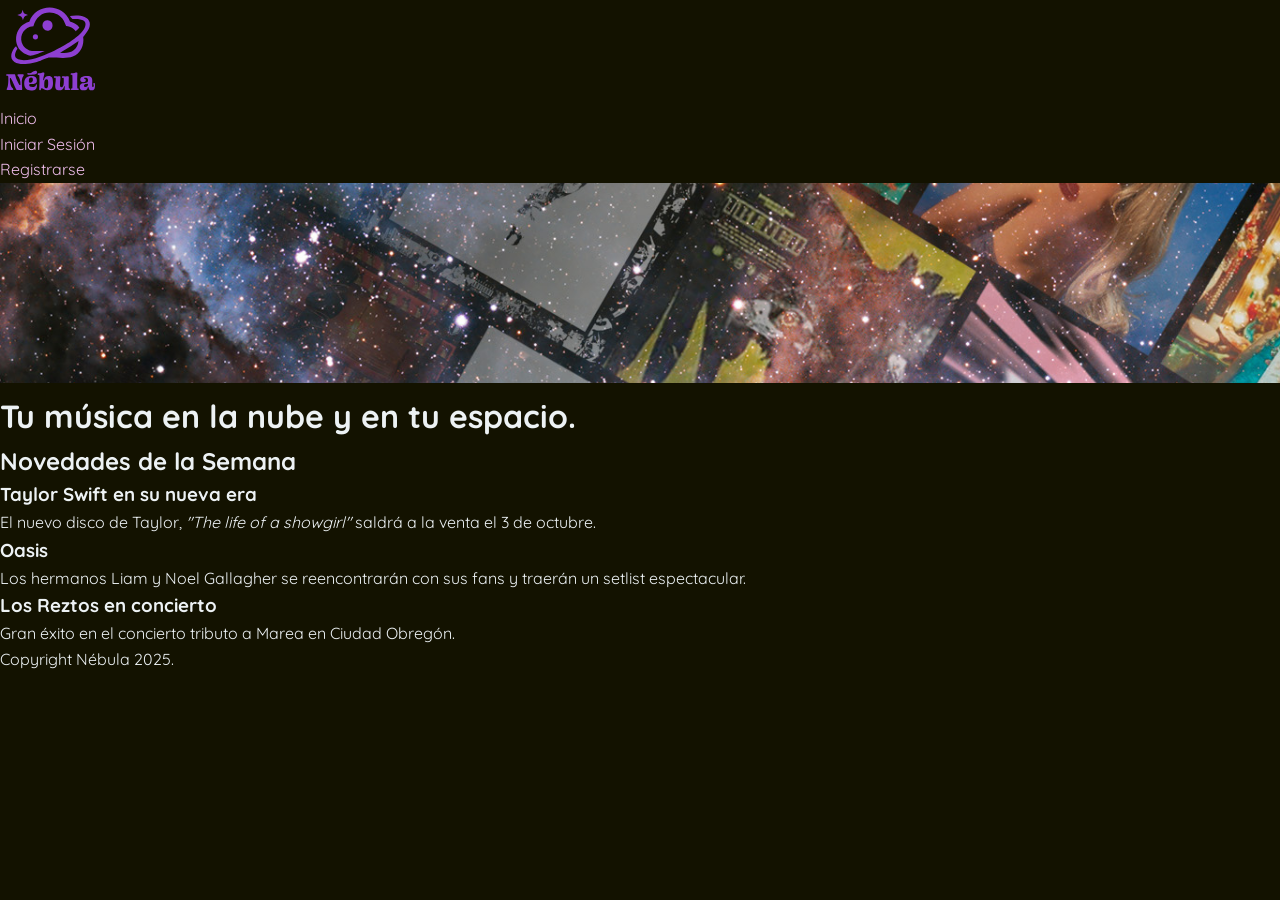
<file: index.html>
<!DOCTYPE html>
<html lang="es">
<head>
    <meta charset="UTF-8">
    <meta name="viewport" content="width=device-width, initial-scale=1.0">
    <title>Nébula Music - Inicio (Código Base)</title>
    <link rel="stylesheet" href="./styles/styles.css">
</head>
<body>

    <!-- MENÚ DE NAVEGACIÓN -->
    <nav>
        <a class="logo" href="index.html">
            <img src="./imgs/nebula-03.svg" alt="Logo Nébula" width="100">
        </a>
        <ul>
            <li><a href="index.html">Inicio</a></li>
            <li><a href="iniciar-sesion.html">Iniciar Sesión</a></li>
            <li><a href="registro.html">Registrarse</a></li>
        </ul>
    </nav>

    <!-- CABECERA -->
    <header class="principal">
        <img src="./imgs/cover.jpg" alt="Cover Nébula" width="100%" height="200" style="object-fit: cover;">
        <h1>Tu música en la nube y en tu espacio.</h1>
    </header>

    <!-- CONTENIDO PRINCIPAL -->
    <main>
        
        <!-- SECCIÓN DE NOTICIAS -->
        <section id="noticias">
            <h2>Novedades de la Semana</h2>

            <!-- Artículo 1 -->
            <article>
                <h3>Taylor Swift en su nueva era</h3>
                <p>El nuevo disco de Taylor, <i>"The life of a showgirl"</i> saldrá a la venta el 3 de octubre.</p>
            </article>

            <!-- Artículo 2 -->
            <article>
                <h3>Oasis</h3>
                <p>Los hermanos Liam y Noel Gallagher se reencontrarán con sus fans y traerán un setlist espectacular.</p>
            </article>

            <!-- Artículo 3 -->
            <article>
                <h3>Los Reztos en concierto</h3>
                <p>Gran éxito en el concierto tributo a Marea en Ciudad Obregón.</p>
            </article>

        </section>

    </main>

    <!-- PIE DE PÁGINA -->
    <footer>
        <p>Copyright Nébula 2025.</p>
    </footer>

</body>
</html>
</file>
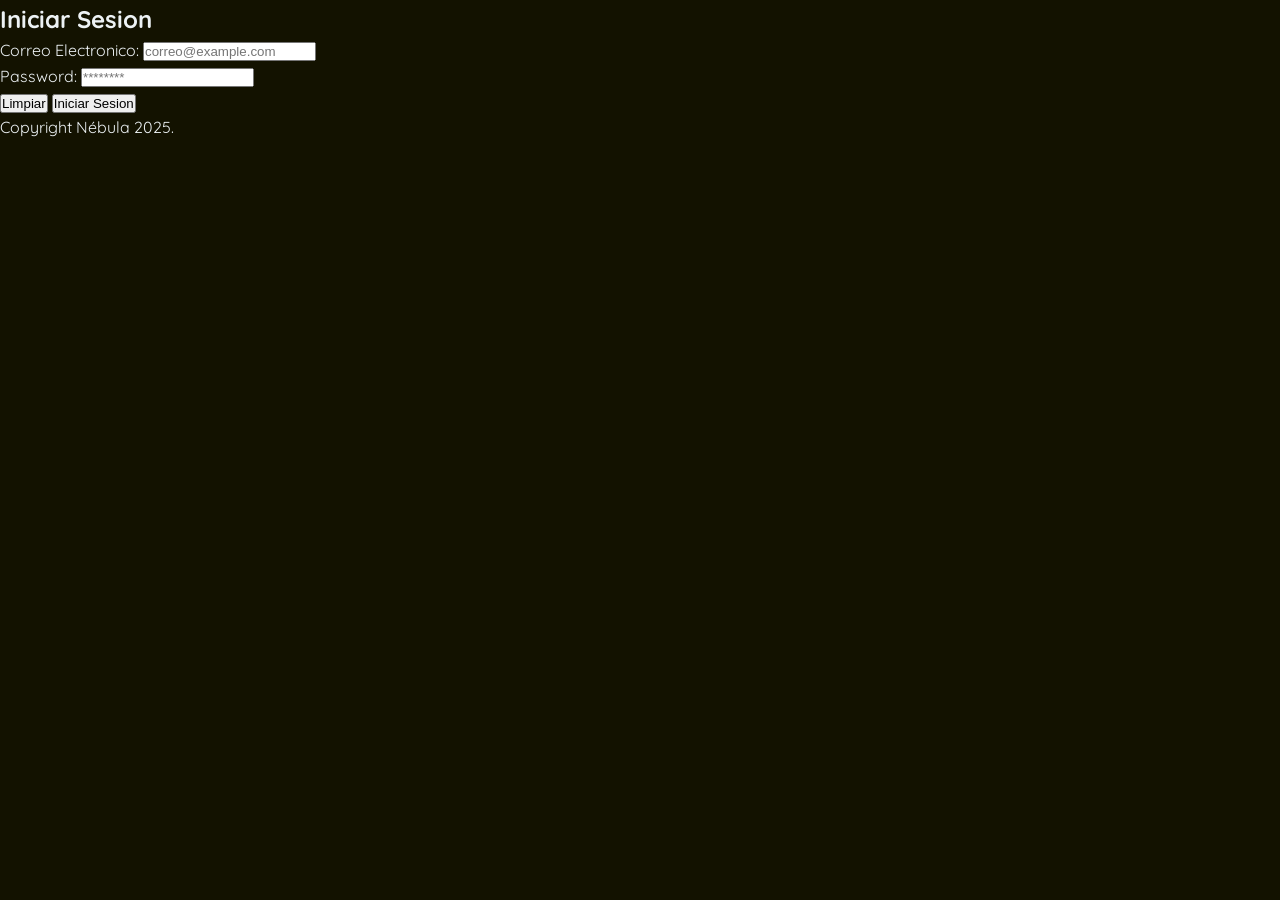
<file: iniciar-sesion.html>
<!DOCTYPE html>
<html lang="es">
<head>
    <meta charset="UTF-8">
    <meta name="viewport" content="width=device-width, initial-scale=1.0">
    <title>Nébula Music - Iniciar Sesión</title>
    <link rel="stylesheet" href="./styles/styles.css">
</head>
<body>

    <main class="auth-container">
        <section class="auth-card">
            <form method="post" action="/autentication" enctype="application/x-www-form-urlencoded">
             <h1>Iniciar Sesion</h1>
                <div>
                    <label for="correo">Correo Electronico: </label>
                    <input type="email"
                           id="correo"
                           name="correo"
                           placeholder="correo@example.com"
                           required
                           minlength="5"
                           maxlength="100">
                </div>
                <div>
                    <label for="contraseña">Password: </label>
                    <input type="password" name="contraseña" id="contraseña" placeholder="********" required>

                </div>
                <div>
                    <button type="reset">Limpiar</button>
                    <button type="submit">Iniciar Sesion</button>
                </div>

            </form>

        </section>
    </main>

    <footer>
        <p>Copyright Nébula 2025.</p>
    </footer>

</body>
</html>
</file>
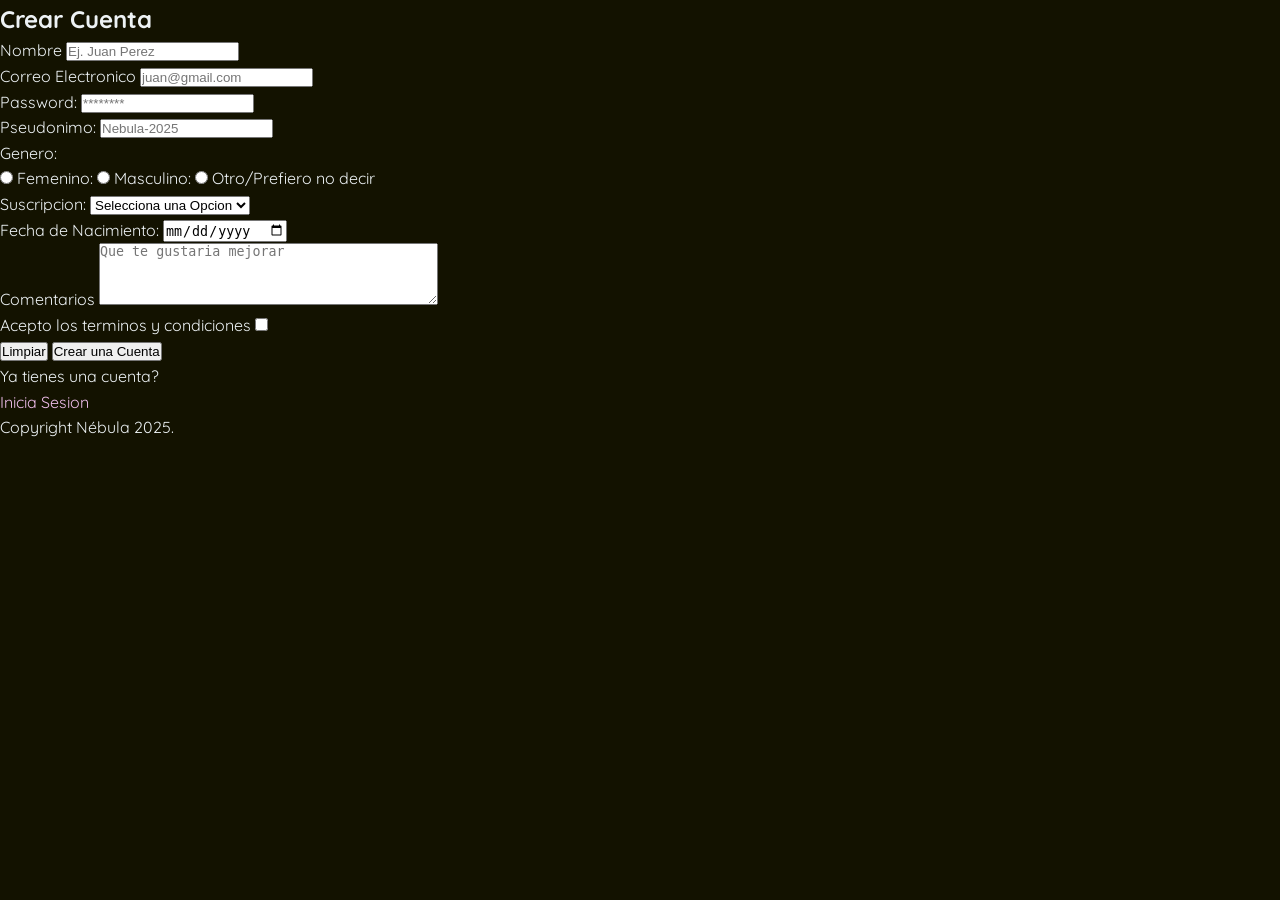
<file: registro.html>
<!DOCTYPE html>
<html lang="es">
<head>
    <meta charset="UTF-8">
    <meta name="viewport" content="width=device-width, initial-scale=1.0">
    <title>Nébula Music - Registro</title>
    <link rel="stylesheet" href="./styles/styles.css">
</head>
<body>

    <main class="auth-container">
        <section class="auth-card">
            
            <!-- TAREA PARA EL ALUMNO:
                 Crea un formulario que envíe los datos mediante POST a "/crear-cuenta".
                 Debe contener campos para:
                 - Nombre completo (texto)
                 - Correo electrónico (email)
                 - Contraseña (password)
                 - Pseudónimo (texto con patrón de validación: [letras de 3 a 10]-[números de 2 a 10])
                 - Género (radio buttons: Femenino, Masculino, Otro)
                 - Tipo de Suscripción (select: Gratis, Premium Mensual, Premium Anual)
                 - Fecha de nacimiento (date)
                 - Aceptar términos y condiciones (checkbox)
                 - Comentarios adicionales o gustos (textarea)
            -->
            <form class="auth-form" method="post" action="/crear-cuenta" enctype="application/x-www-form-urlencoded">
                <!-- Escribe tus etiquetas (label) e inputs aquí -->
                <h2>Crear Cuenta</h2>
                <div>
                    <label for="nombre">Nombre</label>
                    <input type="text" id="nombre" name="nombre" placeholder="Ej. Juan Perez" required minlength="5" maxlength="100">
                </div>
                <div>
                    <label for="correo">Correo Electronico</label>
                    <input type="email" id="correo" name="correo" placeholder="juan@gmail.com" required>
                </div>
                <div>
                    <label for="password">Password: </label>
                    <input type="password" id="password" name="password" minlength="8" placeholder="********" required>
                </div>
                <div>
                    <label for="txt_pseudonimo">Pseudonimo: </label>
                    <input type="text" id="txt_pseudonimo" name="txt_pseudonimo" required placeholder="Nebula-2025" pattern="[a-zA-Z]{3,10}[-][0-9]{2,10}">
                </div>
                <div>
                    <label>Genero: </label>
                    <div>
                        <input type="radio" id="rad_femenino" name="rad_genero" value="femenino" required>
                        <label for="rad_femenino">Femenino: </label>
                        <input type="radio" id="rad_masculino" name="rad_genero" value="masculino" required>

                        <label for="rad_masculino">Masculino: </label>
                        <input type="radio" id="rad_otro" name="rad_genero" value="otro" required>

                        <label for="rad_otro">Otro/Prefiero no decir</label>
                    </div>
                </div>
                <div>
                    <label for="selec_suscription">Suscripcion: </label>
                    <select id="selec_suscription" name="selec_suscription" required>
                        <option value="--" >Selecciona una Opcion</option>
                        <option value="premium-mensual">Mensual</option>
                        <option value="premium-anual">Anual</option>
                    </select>
                </div>
                <div>
                    <label for="fechaNacimiento">Fecha de Nacimiento: </label>
                    <input type="date" id="fechaNacimiento" name="fechaNacimiento" required>
                </div>
                <div>
                    <label for="comentarios">Comentarios </label>
                    <textarea id="comentarios" name="comentarios" rows="4" cols="40" placeholder="Que te gustaria mejorar"></textarea>
                </div>
                <div>
                    <label>Acepto los terminos y condiciones</label>
                    <input type="checkbox" id="terminos" name="checkTerminos" value="Aceptado" required>
                </div>

                <div>
                    <button type="reset">Limpiar</button>
                    <button type="submit">Crear una Cuenta</button>
                </div>
            </form>
            <p>Ya tienes una cuenta? </p><a href="iniciar-sesion.html">Inicia Sesion</a>

        </section>
    </main>

    <footer>
        <p>Copyright Nébula 2025.</p>
    </footer>

</body>
</html>
</file>
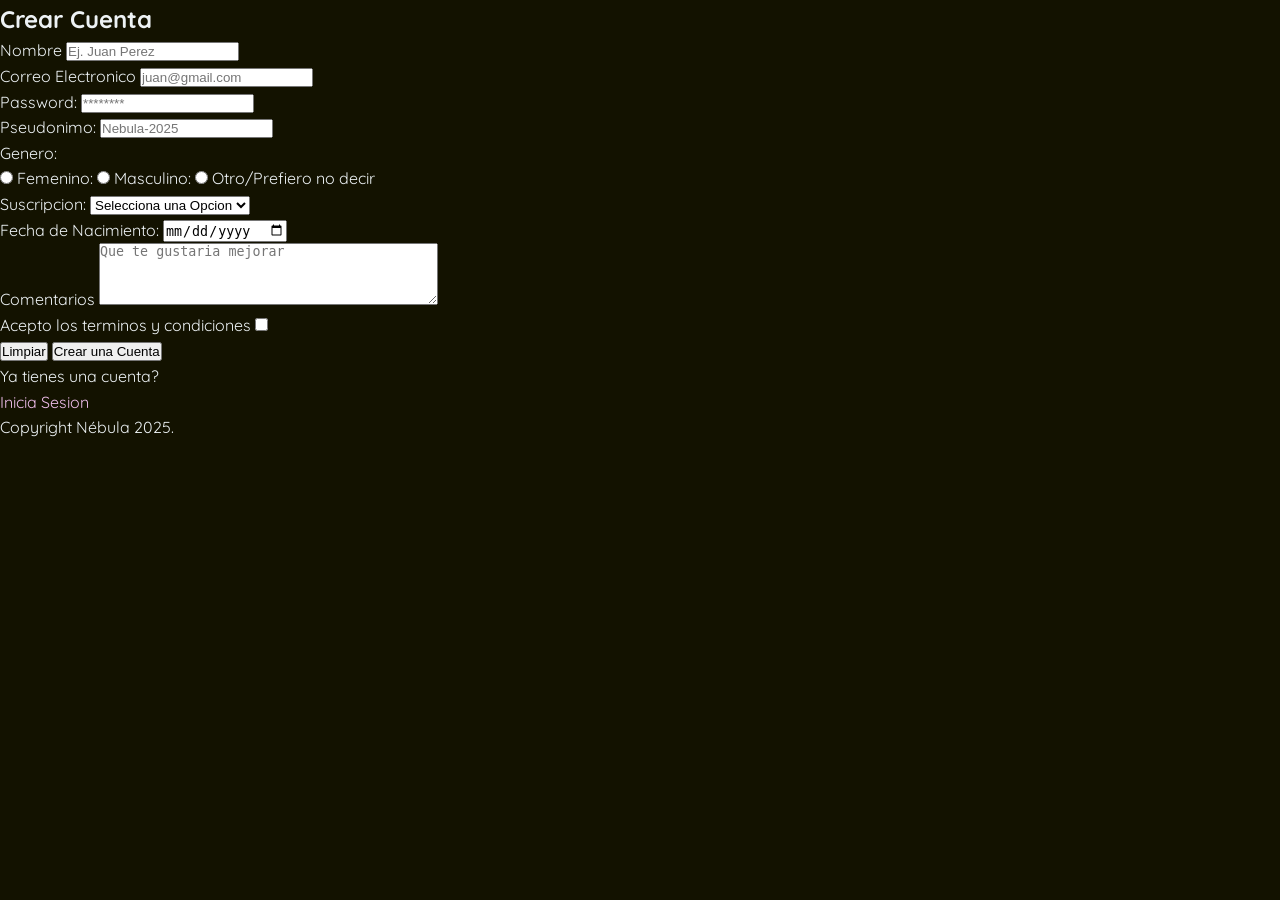
<file: main/resources/templates/registro.html>
<!DOCTYPE html>
<html lang="es">
<head>
    <meta charset="UTF-8">
    <meta name="viewport" content="width=device-width, initial-scale=1.0">
    <title>Nébula Music - Registro</title>
    <link rel="stylesheet" href="/styles/styles.css">
</head>
<body>

    <main class="auth-container">
        <section class="auth-card">
            
            <!-- TAREA PARA EL ALUMNO:
                 Crea un formulario que envíe los datos mediante POST a "/crear-cuenta".
                 Debe contener campos para:
                 - Nombre completo (texto)
                 - Correo electrónico (email)
                 - Contraseña (password)
                 - Pseudónimo (texto con patrón de validación: [letras de 3 a 10]-[números de 2 a 10])
                 - Género (radio buttons: Femenino, Masculino, Otro)
                 - Tipo de Suscripción (select: Gratis, Premium Mensual, Premium Anual)
                 - Fecha de nacimiento (date)
                 - Aceptar términos y condiciones (checkbox)
                 - Comentarios adicionales o gustos (textarea)
            -->
            <form class="auth-form" method="post" action="/crear-cuenta" enctype="application/x-www-form-urlencoded">
                <!-- Escribe tus etiquetas (label) e inputs aquí -->
                <h2>Crear Cuenta</h2>
                <div>
                    <label for="nombre">Nombre</label>
                    <input type="text" id="nombre" name="nombre" placeholder="Ej. Juan Perez" required minlength="5" maxlength="100">
                </div>
                <div>
                    <label for="correo">Correo Electronico</label>
                    <input type="email" id="correo" name="correo" placeholder="juan@gmail.com" required>
                </div>
                <div>
                    <label for="password">Password: </label>
                    <input type="password" id="password" name="password" minlength="8" placeholder="********" required>
                </div>
                <div>
                    <label for="txt_pseudonimo">Pseudonimo: </label>
                    <input type="text" id="txt_pseudonimo" name="txt_pseudonimo" required placeholder="Nebula-2025" pattern="[a-zA-Z]{3,10}[-][0-9]{2,10}">
                </div>
                <div>
                    <label>Genero: </label>
                    <div class="radio-group">
                        <input type="radio" id="rad_femenino" name="rad_genero" value="femenino" required>
                        <label for="rad_femenino">Femenino: </label>
                        <input type="radio" id="rad_masculino" name="rad_genero" value="masculino" required>

                        <label for="rad_masculino">Masculino: </label>
                        <input type="radio" id="rad_otro" name="rad_genero" value="otro" required>

                        <label for="rad_otro">Otro/Prefiero no decir</label>
                    </div>
                </div>
                <div>
                    <label for="selec_suscription">Suscripcion: </label>
                    <select id="selec_suscription" name="selec_suscription" required>
                        <option value="--" >Selecciona una Opcion</option>
                        <option value="premium-mensual">Mensual</option>
                        <option value="premium-anual">Anual</option>
                    </select>
                </div>
                <div>
                    <label for="fechaNacimiento">Fecha de Nacimiento: </label>
                    <input type="date" id="fechaNacimiento" name="fechaNacimiento" required>
                </div>
                <div>
                    <label for="comentarios">Comentarios </label>
                    <textarea id="comentarios" name="comentarios" rows="4" cols="40" placeholder="Que te gustaria mejorar"></textarea>
                </div>
                <div>
                    <label>Acepto los terminos y condiciones</label>
                    <input type="checkbox" id="terminos" name="checkTerminos" value="Aceptado" required>
                </div>

                <div>
                    <button type="reset">Limpiar</button>
                    <button type="submit">Crear una Cuenta</button>
                </div>
            </form>
            <p>Ya tienes una cuenta? </p><a href="iniciar-sesion.html">Inicia Sesion</a>

        </section>
    </main>

    <footer>
        <p>Copyright Nébula 2025.</p>
    </footer>

</body>
</html>
</file>
<file: styles/styles.css>
/* ==========================================================
   NÉBULA MUSIC - CÓDIGO BASE (ESTILOS PARA ALUMNOS)
   ==========================================================
   Este archivo contiene únicamente la configuración inicial, 
   reseteo básico y la paleta de colores del proyecto mediante 
   variables de CSS (:root).
*/

@import url('https://fonts.googleapis.com/css2?family=Quicksand:wght@300..700&display=swap');

:root {
    --bg-color-dark: #131200;      /* Fondo principal modo oscuro */
    --text-color-dark: #EDF2F4;    /* Texto principal */
    --links-color-dark: #EFBDEB;   /* Color normal de enlaces */
    --links-hover-dark: #8D91C7;   /* Color de enlaces al pasar el mouse */
    --nav-links: #8d3fd1;          /* Color de enlaces de navegación */
    --highlight: #EDF67D;          /* Color de acento/resaltados */
}

/* Reset básico de márgenes, paddings y modelo de caja */
* {
    box-sizing: border-box;
    margin: 0;
    padding: 0;
}

body {
    background-color: var(--bg-color-dark);
    color: var(--text-color-dark);
    font-family: 'Quicksand', sans-serif;
    line-height: 1.6;
}

/* Enlaces base */
a {
    color: var(--links-color-dark);
    text-decoration: none;
    transition: color 0.3s ease;
}

a:hover {
    color: var(--links-hover-dark);
}
</file>
